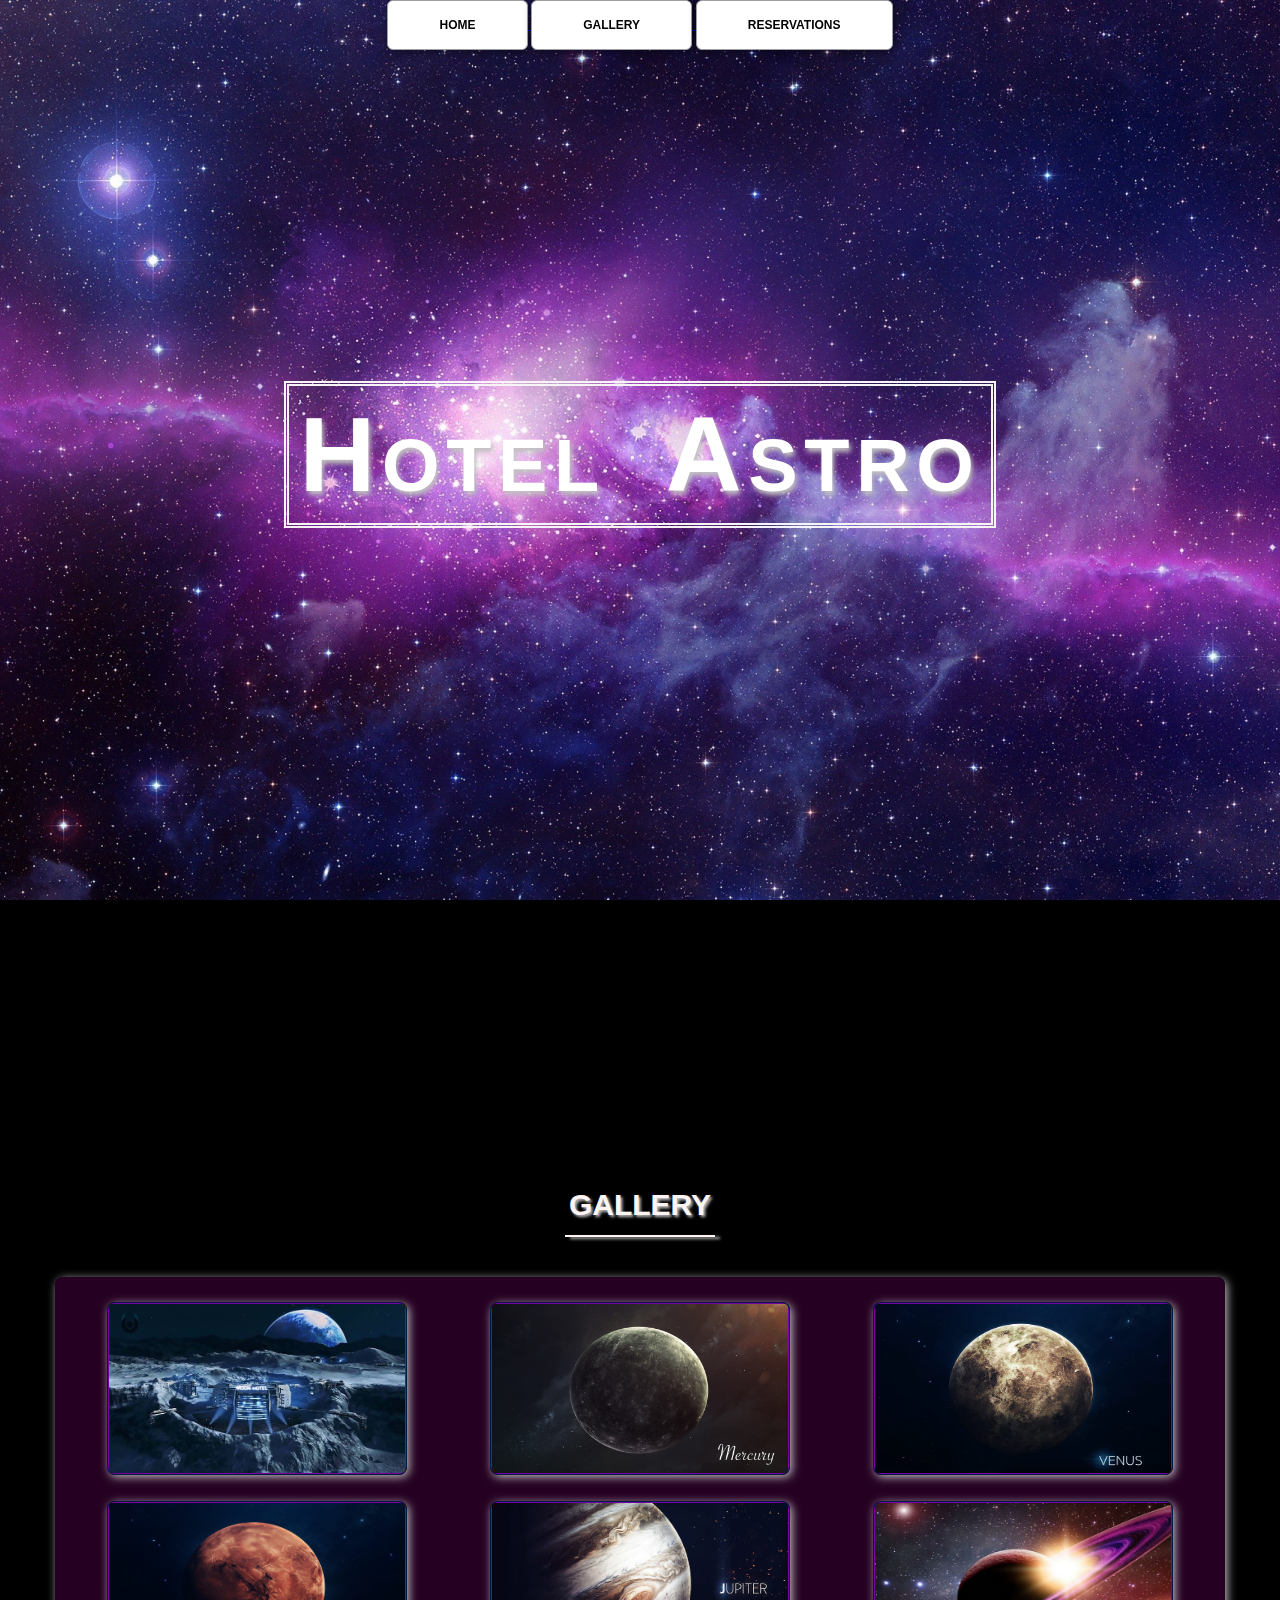
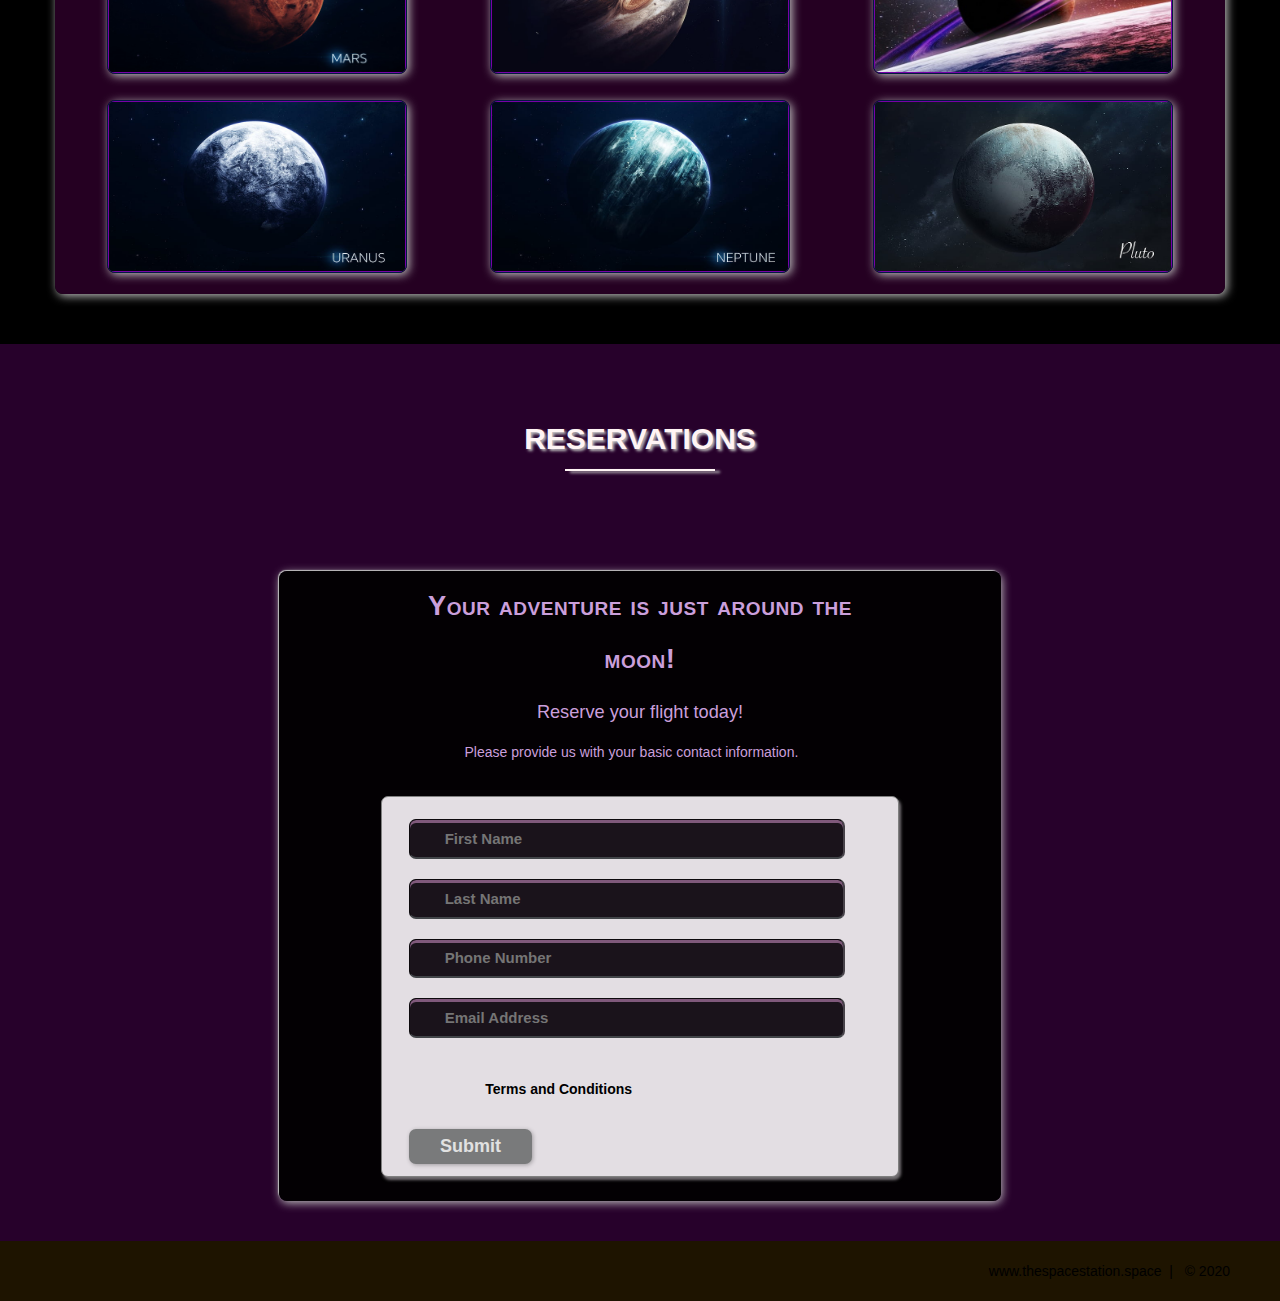
<file: Html Documents/SpaceStationResort/index.html>
<!DOCTYPE html>
<html lang="en">

<head>
    <meta charset="UTF-8">
    <meta name="viewport" content="width=device-width, initial-scale=1.0">
    <title> Hotel Astro || Resort</title>
    <link rel="stylesheet" href="./css/shared.css">
    <link rel="stylesheet" href="./css/animations.css">
    <link href="https://fonts.googleapis.com/css2?family=Staatliches&display=swap" rel="stylesheet"> 
</head>

<body>
    <!---NAV-->
    <div class="wrap">
        <div class="menu-container">
            <ul class="menu">
                <a href="#home">
                    <li>HOME</li>
                </a>
                <a href="#gallery">
                    <li>GALLERY</li>
                </a>
                <a href="#contact">
                    <li>RESERVATIONS</li>
                </a>
            </ul>
        </div>
    </div>
    <!--END NAV-->
    <!--HOME-->
    <div id="home">
        <div class="container">
            <div class="text-center">
                <span class="head-main">Hotel Astro </span>
            </div>
        </div>
    </div>
    <!--END HOME-->
    <!--GALLERY-->
    <section id="gallery">
        <div class="container">
            <h1>Gallery</h1>
            <div class="flex-container">

                <!--PHOTO CONTAINER 1-->
                <div class="photo-container">
                    <div class="photo">
                        <img src="images\Moon.jpg" alt="">
                        <div class="photo-overlay">
                            <h3>CLICK TO ENLARGE</h3>
                            <p>We have several space shuttles departing daily, book your launch today!</p>
                        </div>
                    </div>
                </div>
                <!--END PHOTO CONTAINER 1-->

                <!--PHOTO CONTAINER 2-->
                <div class="photo-container">
                    <div class="photo">
                        <img src="images\mercury.jpg" alt="">
                        <div class="photo-overlay">
                            <h3>CLICK TO ENLARGE</h3>
                            <p>We have several space shuttles departing daily, book your launch today!</p>
                        </div>
                    </div>
                </div>
                <!--END PHOTO CONTAINER 2-->

                <!--PHOTO CONTAINER 3-->
                <div class="photo-container">
                    <div class="photo">
                        <img src="images\venus.jpg" alt="">
                        <div class="photo-overlay">
                            <h3>CLICK TO ENLARGE</h3>
                            <p>We have several space shuttles departing daily, book your launch today!</p>
                        </div>
                    </div>
                </div>
                <!--END PHOTO CONTAINER 3-->

                <!--PHOTO CONTAINER 4-->
                <div class="photo-container">
                    <div class="photo">
                        <img src="images\mars.jpg" alt="">
                        <div class="photo-overlay">
                            <h3>CLICK TO ENLARGE</h3>
                            <p>We have several space shuttles departing daily, book your launch today!</p>
                        </div>
                    </div>
                </div>
                <!--END PHOTO CONTAINER 4-->

                <!--PHOTO CONTAINER 5-->
                <div class="photo-container">
                    <div class="photo">
                        <img src="images\Jupiter.jpg" alt="">
                        <div class="photo-overlay">
                            <h3>CLICK TO ENLARGE</h3>
                            <p>We have several space shuttles departing daily, book your launch today!</p>
                        </div>
                    </div>
                </div>
                <!--END PHOTO CONTAINER 5-->

                <!--PHOTO CONTAINER 6-->
                <div class="photo-container">
                    <div class="photo">
                        <img src="images\saturn.jpg" alt="">
                        <div class="photo-overlay">
                            <h3>CLICK TO ENLARGE</h3>
                            <p>We have several space shuttles departing daily, book your launch today!</p>
                        </div>
                    </div>
                </div>
                <!--END PHOTO CONTAINER 6-->

                <!--PHOTO CONTAINER 7-->
                <div class="photo-container">
                    <div class="photo">
                        <img src="images\uranus.jpg" alt="">
                        <div class="photo-overlay">
                            <h3>CLICK TO ENLARGE</h3>
                            <p>We have several space shuttles departing daily, book your launch today!</p>
                        </div>
                    </div>
                </div>
                <!--END PHOTO CONTAINER 7-->

                <!--PHOTO CONTAINER 8-->
                <div class="photo-container">
                    <div class="photo">
                        <img src="images\Neptune.jpg" alt="">
                        <div class="photo-overlay">
                            <h3>CLICK TO ENLARGE</h3>
                            <p>We have several space shuttles departing daily, book your launch today!</p>
                        </div>
                    </div>
                </div>
                <!--END PHOTO CONTAINER 8-->

                <!--PHOTO CONTAINER 9-->
                <div class="photo-container">
                    <div class="photo">
                        <img src="images\Pluto.jpg" alt="">
                        <div class="photo-overlay">
                            <h3>CLICK TO ENLARGE</h3>
                            <p>We have several space shuttles departing daily, book your launch today!</p>
                        </div>
                    </div>
                </div>
                <!--END PHOTO CONTAINER 9-->
    </section>
    <!--END GALLERY-->
    <!--RSVP-->
    <section id="contact">
        <div class="container">
            <div class="heading-padding">
                <h1 class="heading-padding">Reservations</h1>
                <div class="reservation">
                    <h2><span>Your adventure is just around the moon!</span>
                        <br/> Reserve your flight today!
                    </h2>
                    <p class="rsvp-text">
                        Please provide us with your basic contact information.
                    </p>
                    <div class="form-rsvp">
                        <form action="" method="post">
                            <input class="rsvp" type="text" value="" placeholder="First Name">
                            <input class="rsvp" type="text" value="" placeholder="Last Name">
                            <input class="rsvp" type="text" value="" placeholder="Phone Number">
                            <input class="rsvp" type="text" value="" placeholder="Email Address">
                            <div class="form-spacer">
                                <label class="terms">Terms and Conditions</label>
                            </div>
                            <div class="submit">
                                <input type="submit" value="Submit">
                            </div>
                        </form>
                    </div>
                </div>
            </div>
        </div>
    </section>
    <!--END RSVP-->

    <!--FOOTER-->
    <div id="footer">
        www.thespacestation.space &nbsp;| &nbsp; &copy; 2020
    </div>
    <!--END FOOTER-->
</body>

</html>
</file>
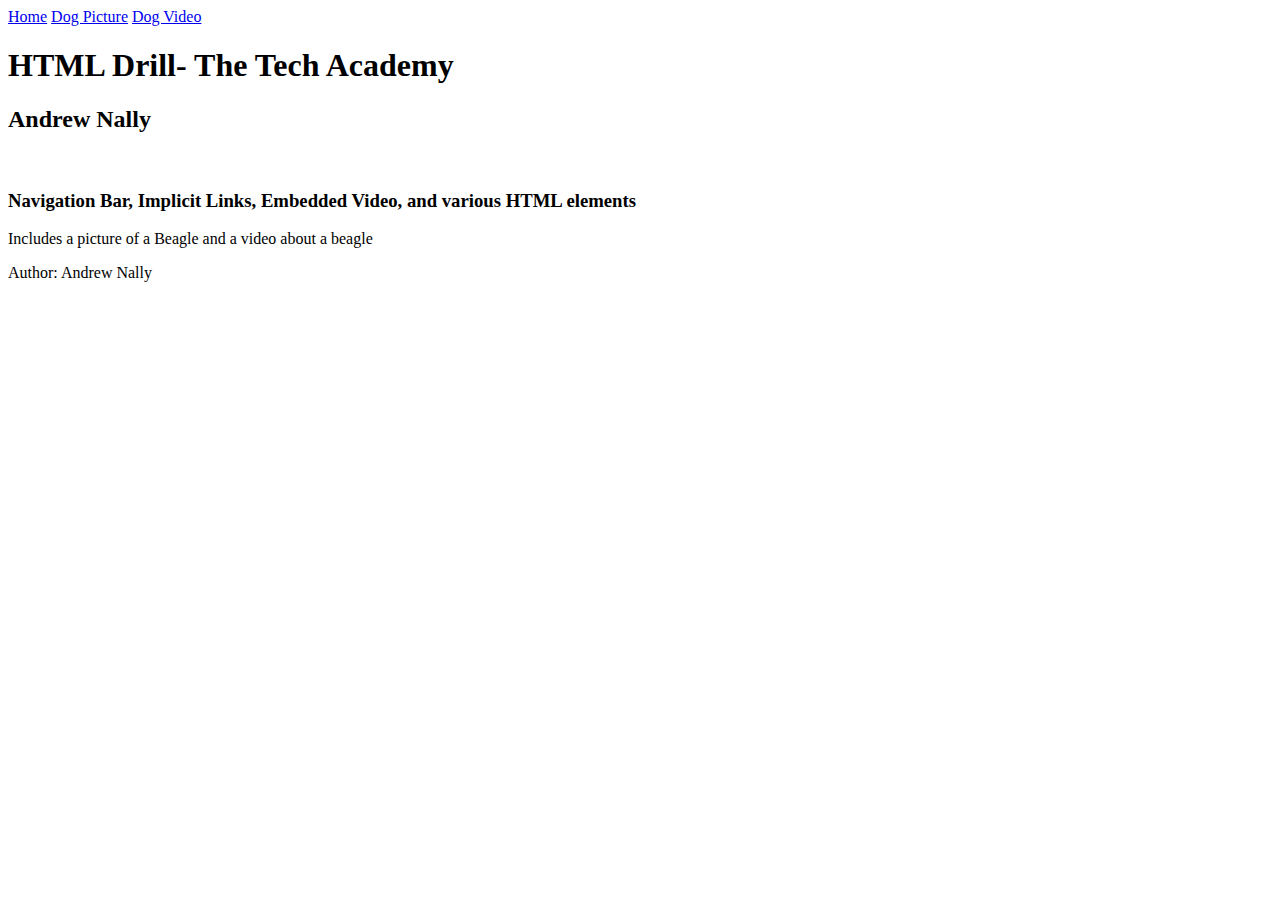
<file: Html Documents/Assignment.html>
<!DOCTYPE html>
<html lang="en">

<head>
    <meta charset="UTF-8">
    <meta name="viewport" content="width=, initial-scale=1.0">
    <title> HTML Drill</title>
</head>

<body>
    <nav>
        <a href="Assignment.html">Home</a>
        <a href="DogPicture.html">Dog Picture</a>
        <a href="DogVideo.html">Dog Video</a>
    </nav>
    <h1> HTML Drill- The Tech Academy</h1>
    <h2>Andrew Nally</h2><br>
    <h3> Navigation Bar, Implicit Links, Embedded Video, and various HTML elements</h3>
    <main>
        <p>
            Includes a picture of a Beagle and a video about a beagle
        </p>
        <div>
        </div>
    </main>
    <footer>Author: Andrew Nally</footer>

</body>

</html>
</file>
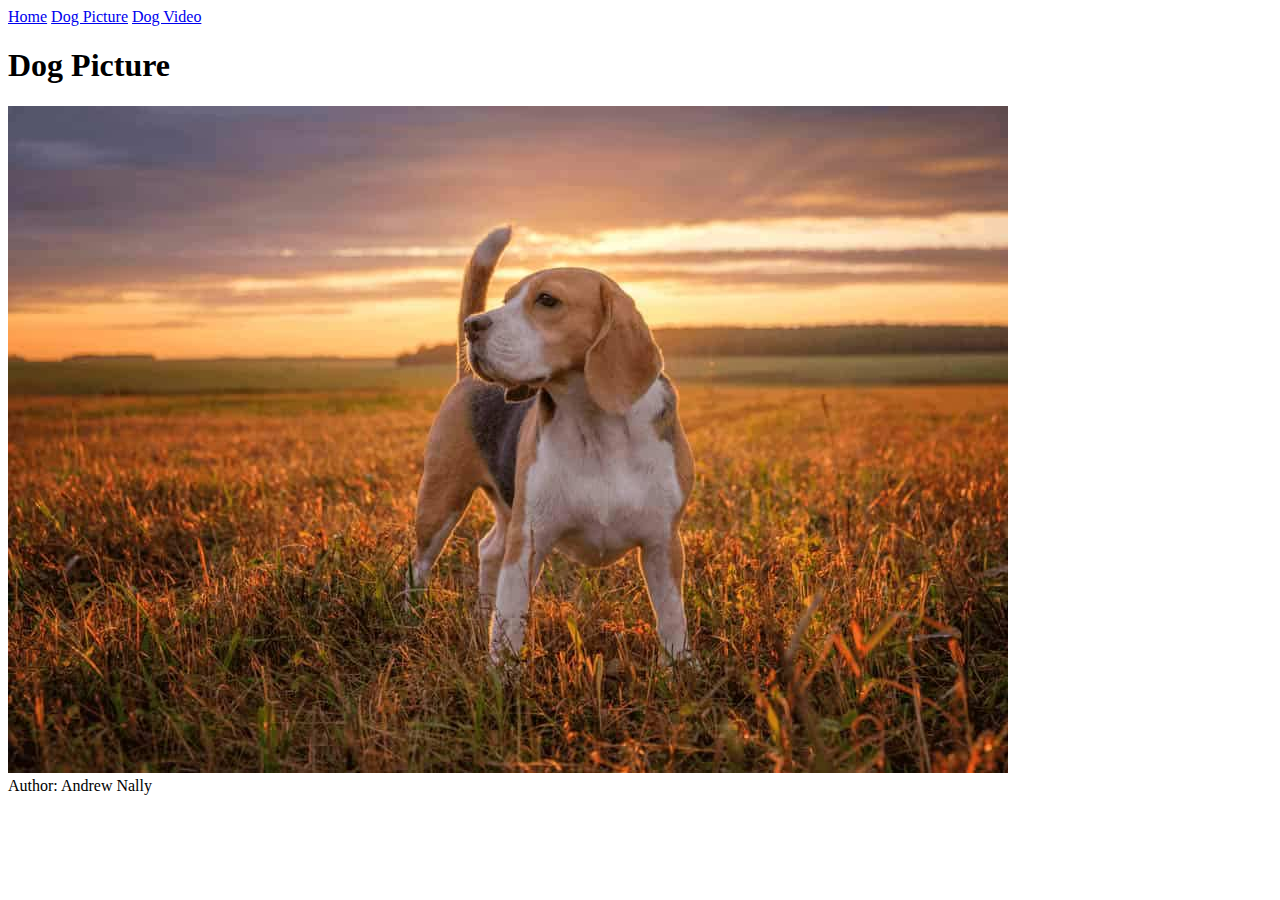
<file: Html Documents/DogPicture.html>
<!DOCTYPE html>
<html lang="en">

<head>
    <meta charset="UTF-8">
    <meta name="viewport" content="width=, initial-scale=1.0">
    <title>Document</title>
</head>

<body>
    <nav>
        <a href="Assignment.html">Home</a>
        <a href="DogPicture.html">Dog Picture</a>
        <a href="DogVideo.html">Dog Video</a>
    </nav>
    <main>
        <h1> Dog Picture</h1>
        <div>
            <a href="https://en.wikipedia.org/wiki/Beagle">
                <img src="DogPicture.jpg" />
            </a>
        </div>
    </main>
    <footer>Author: Andrew Nally</footer>
</body>

</html>
</file>
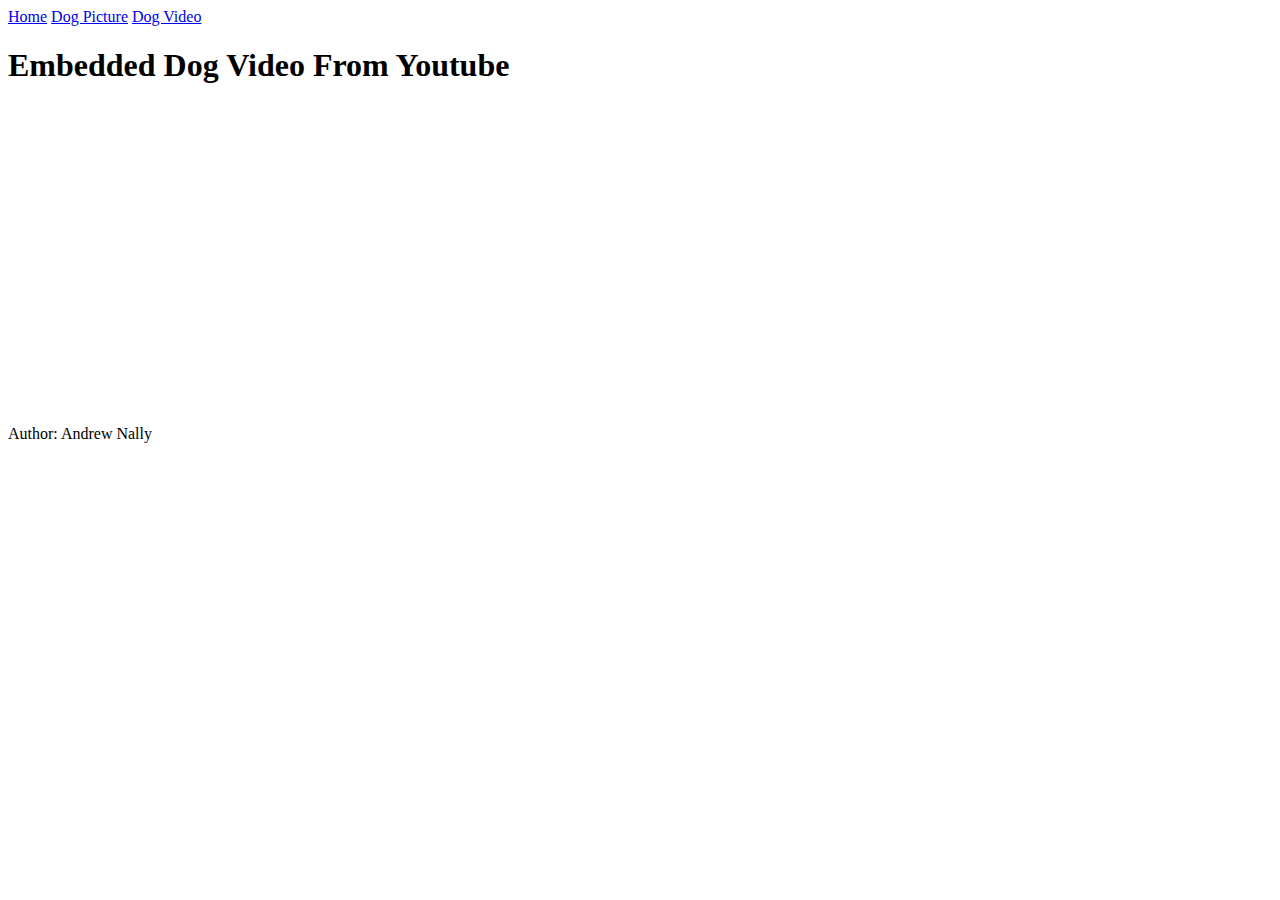
<file: Html Documents/DogVideo.html>
<!DOCTYPE html>
<html lang="en">

<head>
    <meta charset="UTF-8">
    <meta name="viewport" content="width=, initial-scale=1.0">
    <title>Document</title>
</head>

<body>
    <nav>
        <a href="Assignment.html">Home</a>
        <a href="DogPicture.html">Dog Picture</a>
        <a href="DogVideo.html">Dog Video</a>
    </nav>
    <main>
        <h1> Embedded Dog Video From Youtube</h1>
        <div>
            <iframe width="560" height="315" src="https://www.youtube.com/embed/tYmzw5ITHnI" frameborder="0" allow="accelerometer; autoplay; encrypted-media; gyroscope; picture-in-picture" allowfullscreen></iframe>
        </div>
    </main>
    <footer>Author: Andrew Nally</footer>

</body>

</html>
</file>
<file: Html Documents/SpaceStationResort/css/shared.css>
html {
	font-family: sans-serif;
	font-size: 62.5%;
	-webkit-tap-highlight-color: rgba(0, 0, 0, 0);
	-webkit-text-size-adjust: 100%;
	-ms-text-size-adjust: 100%;
}

body {
    font-size: 14px;
	margin: 0;
	font-family: "Helvetica Neue", Helvetica, Arial, sans-serif;
	line-height: 1.42857143;
	color: #333;
	background-color: rgb(0, 0, 0);
}

footer,
nav {
  display: block;
}

h1, h2, h3, h4, h5, h6 {
    font-family: 'Open Sans', sans-serif;
}

h1 {
    line-height: 50px;
    font-weight: 900;
    font-size: 30px;
    text-transform: uppercase;
    text-align: center;
    color: rgb(255,244,244);
	text-shadow: 2px 2px 3pX silver;
}

h1::after {  /* This is the underline */
	display: block;
	content: "";
	height: 2px;
	width: 150px;
	background: rgb(255, 244, 244);
	margin: 5px auto 40px;
	box-shadow: 5px 2px 3px silver;
}

h2 {
    line-height: 50px;
    color: rgb(255,244,244);
}

h3 {
    line-height: 30px;
    padding-bottom: 20px;
}

h4 {
	padding-top: 25px;
	line-height: 40px;
	padding-bottom: 0px;
	font-size: 22px;
	font-weight: 900;
}

p {
    font-weight: 300;
    line-height: 30px;
    padding-bottom: 15px;
}

.text-center {
    text-align: center;
}

.heading-padding {
    padding-bottom: 40px;
}

section {
    padding-top: 50px;
    margin-top: 50px;
}

.navbar {
	height: 105px;
	max-height: 340px;
	display: block;
}

.container {
  padding-right: 15px;
  padding-left: 15px;
  margin-right: auto;
  margin-left: auto;
}

.container-fluid {
  padding-right: 15px;
  padding-left: 15px;
  margin-right: auto;
  margin-left: auto;
}
.row {
  margin-right: -15px;
  margin-left: -15px;
}

.clearfix:after,
.container:after,
.navbar:after {
	clear: both;
	display: table;
	content: " ";
}

.wrap {
	height: 100%;
	width: 100%;
	position: absolute;
	/* This ensures that the images cannot 
	   render outside of their container 
	   without forcing any scrollbars*/
	overflow: hidden;
	top: 0;
	left: 0;
	text-align: center;
}

.menu-container {
	max-height: 340px;
	margin: 0% auto;
	content: " ";
	/* top: 0;
	left: 0; */
	/* position: absolute; */ /* to the top edge of the screen */
	width: 100%;
	position: fixed;
	z-index: 100;
	/*background-color: rgba(255, 255, 255, 0.5);*/
}

/*=======================================
  HOME SECTION STYLES
  =======================================*/
#home {
	background: url(../images/purplecosmos.jpg) no-repeat 50% 50%;
	background-attachment: fixed;
	-webkit-background-size: cover;
	-moz-background-size: cover;
	-o-background-size: cover;
	background-size: cover;
	width: 100%;
	display: block;
	height: auto;
	padding-top: 350px; /* This is spacer before the Main title Logo */
	padding-bottom: 500px; /* This is spacer after the Main title Logo */
	color: #fff;
}

.head-main {
	text-shadow: 2px 4px 5px silver;
	font-variant: small-caps;
	color: #fff;
    letter-spacing: 5pt;
    border : 5px double whitesmoke;
	word-spacing: 21pt;
	font-size: 7.5em;
	text-align: left;
	font-family: impact, sans-serif;
	line-height: 2;
    font-weight: 900;
    padding: 10px;
}

.head-sub-main {
    font-size: 23px ;
    font-weight: 500;
    padding: 50px 20px 10px 20px;
	text-transform: uppercase;  
}

.head-last {
    font-size: 18px ;
    font-weight: 900;
    padding: 5px 20px 20px 20px;
    border: 1px dotted #fff;
    padding: 5px;
}

/*=======================================
  Contact STYLES
  =======================================*/
.flex-container {
    display: -webkit-flex;
    display: flex;
	flex-wrap: wrap;
	padding: 10px;
	border-radius: 8px;
	margin: 0px auto;
	background-color: rgba(39, 0, 36, 0.945);
	box-shadow: 2px 2px 10px 0 silver;
}

#contact {
     background-color: #27012b;
}

.reservation {
	width: 60%;
	padding: 10px;
	border-radius: 8px;
	margin: 0px auto;
	background-color: rgba(0, 0, 0, 0.925);
	box-shadow: -1px -1px 1px 0 silver, 1px 2px 10px 0 silver;
}

.reservation h2 {
	width: 70%;
	text-align: center;
	margin: 0 auto;
	color: rgb(202, 159, 219);
	font-weight: 500;
	font-size: 1.3em;
	letter-spacing: 0pt;
	word-spacing: 0pt;
}

.reservation h2 span {
	width: 70%;
	text-align: center;
	margin: 0 auto;
	color: rgb(202, 159, 219);
	font-weight: 900;
	font-size: 1.5em;
	font-variant: small-caps;
	letter-spacing: .4pt;
	word-spacing: .3pt;
}

.reservation p {
	color: rgb(202, 159, 219);
	width: 50%;
	margin: 0 auto;
}

.reservation form {
	font-size: 15px;
    outline: none;
    font-weight: 600;
    color: rgb(202, 159, 219);
    padding: 12px 12px;
    width: 70%;
    border: 1px solid #808080;
    margin: 2% auto;
    border-radius: 7px;
    background: rgb(227, 222, 227);
    box-shadow: 2px 3px 3px 0px rgba(227, 222, 227,.5);
    font-family: 'Raleway', sans-serif;
}

.reservation input[type="text"] {
	font-size: 15px;
	outline: none;
	font-weight: 600;
	color: #8D8E8F;
	padding: 2% 1% 2% 7%;
	width: 80%;
	border-top: 1px solid rgb(13, 9, 13);
	border-right: 2px solid #474249;
	border-bottom: 2px solid #424549;
	border-left: 1px solid rgb(12, 9, 13);
	margin: 10px 1em;
	border-radius: 7px;
	background: rgb(26, 19, 27);
	box-shadow: inset 0px 3px 0px 0px rgba(227, 159, 219, .5);
	font-family: 'Raleway', sans-serif;
}

.reservation input[type="text"]:hover {
	box-shadow: 0 0 18px rgba(227, 159, 219, .5);
}

.form-spacer {
	padding: 30px 39px;
}

.terms {
	margin: 30px 1px 0 0 ;
}

.terms {
	margin-top: 13%;
	padding-left: 52px;
	font-size: 14px;
	line-height: 5px;
	color: #000;
	cursor: pointer;
	font-family: 'Raleway', sans-serif;
	font-weight: 600;
}

.terms:hover {
	color: rgb(100, 245, 255);
	text-decoration: underline;
}

.terms {
	position: relative;
	display: inline;
}

.submit input[type="submit"] {
	color: rgb(225,225,225);
	cursor: pointer;
	border: none;
	font-weight: 900;
	outline: none;
	text-align: center;
	font-family: 'Raleway', sans-serif;
	margin: 0px 3%;
	padding: 7px 0px;
	width: 25%;
	font-size: 18px;
	transition: border-color 0.3s color 0.3s background-color 0.3s;
	border-radius: 7px;
	background-color: #797a7b;
	box-shadow: 1px 1px 4px 0 rgba(0,0,0,0.3);
}

.submit input[type="submit"]:hover {
	color: #000;
	background-color: #8D8E8F;
	box-shadow: inset 1px 2px 15px 0 rgba(0,0,0,0.5);
}

/*=======================================
  FOOTER STYLES
  =======================================*/
#footer {
    background-color: rgba(100,65,0,.3);
    color: #000;
	text-shadow: 2px 2px 8px 0 (0,0,0,0.4);
    padding: 20px 50px 20px 50px;
    text-align: right;
}

/*=======================================
  @MEDIA QUERIES
  =======================================*/
@media all and (max-width:640px) and (min-width:381px) {
    .head-main { 
        font-size: 28px ;
    }
}
@media all and (max-width:381px) and (min-width:200px) {
    .head-main { 
        font-size: 24px ;
    }
}

@media (min-width: 768px) {
  .container {
    width: 750px;
  }
}
@media (min-width: 992px) {
  .container {
    width: 970px;
  }
}
@media (min-width: 1200px) {
  .container {
    width: 1170px;
  }
}
</file>
<file: Html Documents/SpaceStationResort/css/animations.css>
/*=======================================
  MENU SECTION ANIMATION
  =======================================*/

  .menu {
	color: #f00;
	font: bold 12px/18px sans-serif;
	text-align: center;
	display: inline;
	margin: 0% auto;
	padding: 0;
	list-style: none;
	text-decoration: none;
}

.menu li {
	color: #000;
	background-color: rgba(255, 255, 255, 1);
	display: inline-block;
	margin: 0% auto;
	position: relative;
	padding: 15px 4%;
	border: 1px solid #9D9FA2;
	box-shadow: 2px 2px 10px 0 rgba(0,0,0,0.5);
	border-radius: 6px;
	/*background-color: #052136;*/
	cursor: pointer;
	transition-property: background;
	transition-duration: .4s;
	transition-delay: 0s;
	transition-timing-function: ease-in-out;
}

.menu li:hover {
	color: rgb(40, 0, 85);
	background-color: rgba(43, 0, 100, 0.3);
}

/*=======================================
  GALLERY SECTION ANIMATION
  =======================================*/
.photo {
	position: relative;
	line-height: 0;
	margin-bottom: 2em;
	overflow: hidden;
	border-radius: 8px;
	padding:1px;
	border:1px solid #021a40;
	background-color: rgba(174, 0, 255, 0.603);
	box-shadow: 2px 2px 10px 0px silver;
}

.photo-container {
	text-align: center;
	margin: 15px auto;
	width: 300px;
    height: 169px;
}

.photo-container img {
 	max-width: 100%;
	width: 300px;
	height: 169px;
}

.photo-overlay {
	color: #fff;
	position: absolute;
	top: 0;
	right: 0;
	bottom: 0; 
	left: 0;
	padding-left: 20px;
	padding-right: 20px;
	justify-content: center; /* For centering text inside .photo-overlay */
	align-items: center;
	background: rgba(0,0,0, .5);
}

.white-head {
	color: #C9BDAA;
	margin-top: 5%;
}

/* ================================= 
  Photo Overlay Transitions
==================================== */

.photo-overlay {
	opacity: 0;
	transition: opacity .5s;
	border-radius: 10px;
	cursor: pointer;
}
.photo-overlay:hover {
	opacity: 1;
}

.photo img {
	transition: transform .5s;
	transform-origin: 50% 50%;
}

.photo:hover img {
	transform: scale(1.1);
}
</file>
